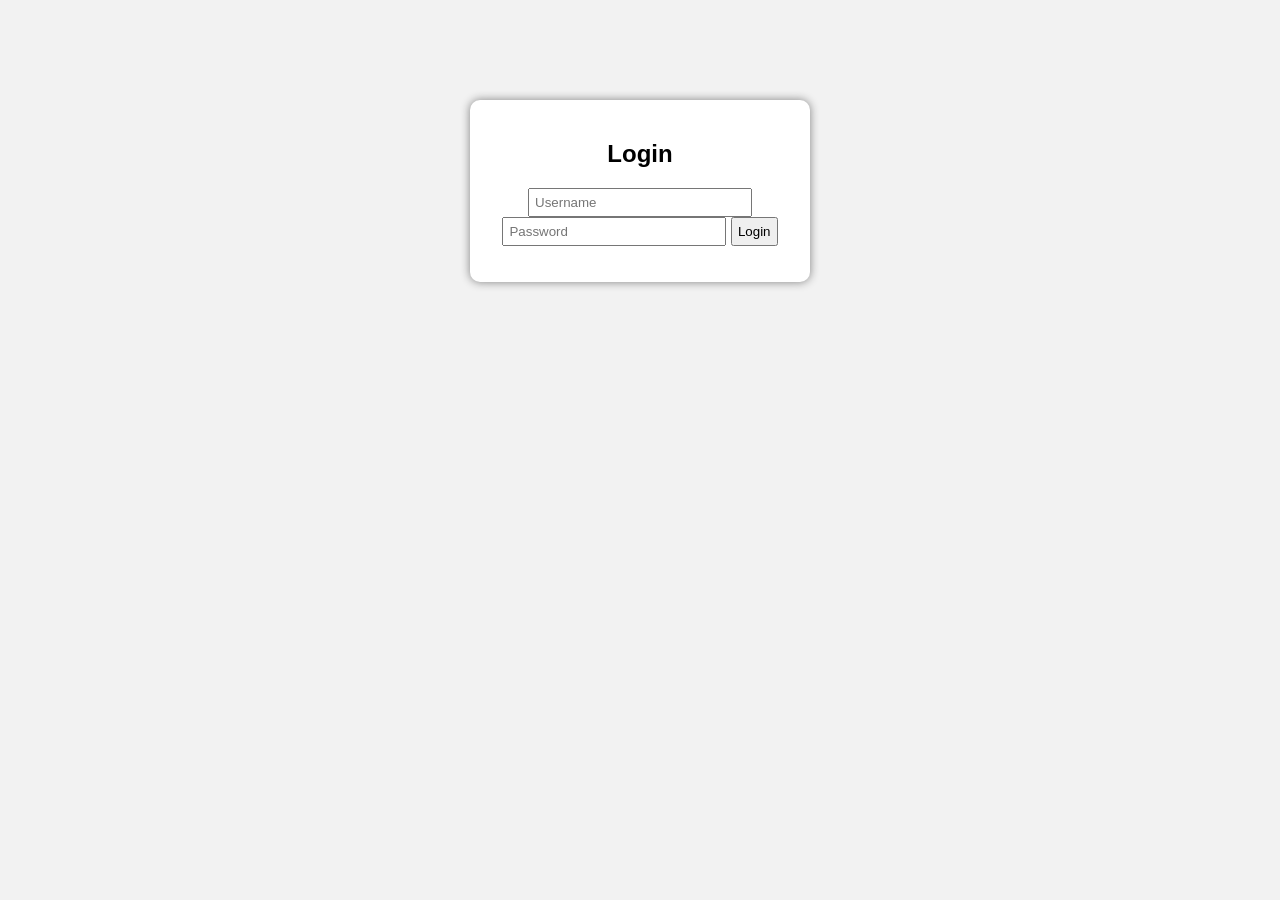
<file: index.html>
<!DOCTYPE html>
<html>
<head>
<title>Login</title>
<link rel="stylesheet" href="style.css">
</head>

<body>

<div class="login-box">
<h2>Login</h2>

<input type="text" id="username" placeholder="Username">
<input type="password" id="password" placeholder="Password">

<button onclick="login()">Login</button>

<p id="error"></p>

</div>

<script>
function login(){

let user = document.getElementById("username").value;
let pass = document.getElementById("password").value;

if(user=="admin" && pass=="1234"){

window.location.href="chat.html";

}else{

document.getElementById("error").innerHTML="Invalid login ❌";

}

}
</script>

</body>
</html>
</file>
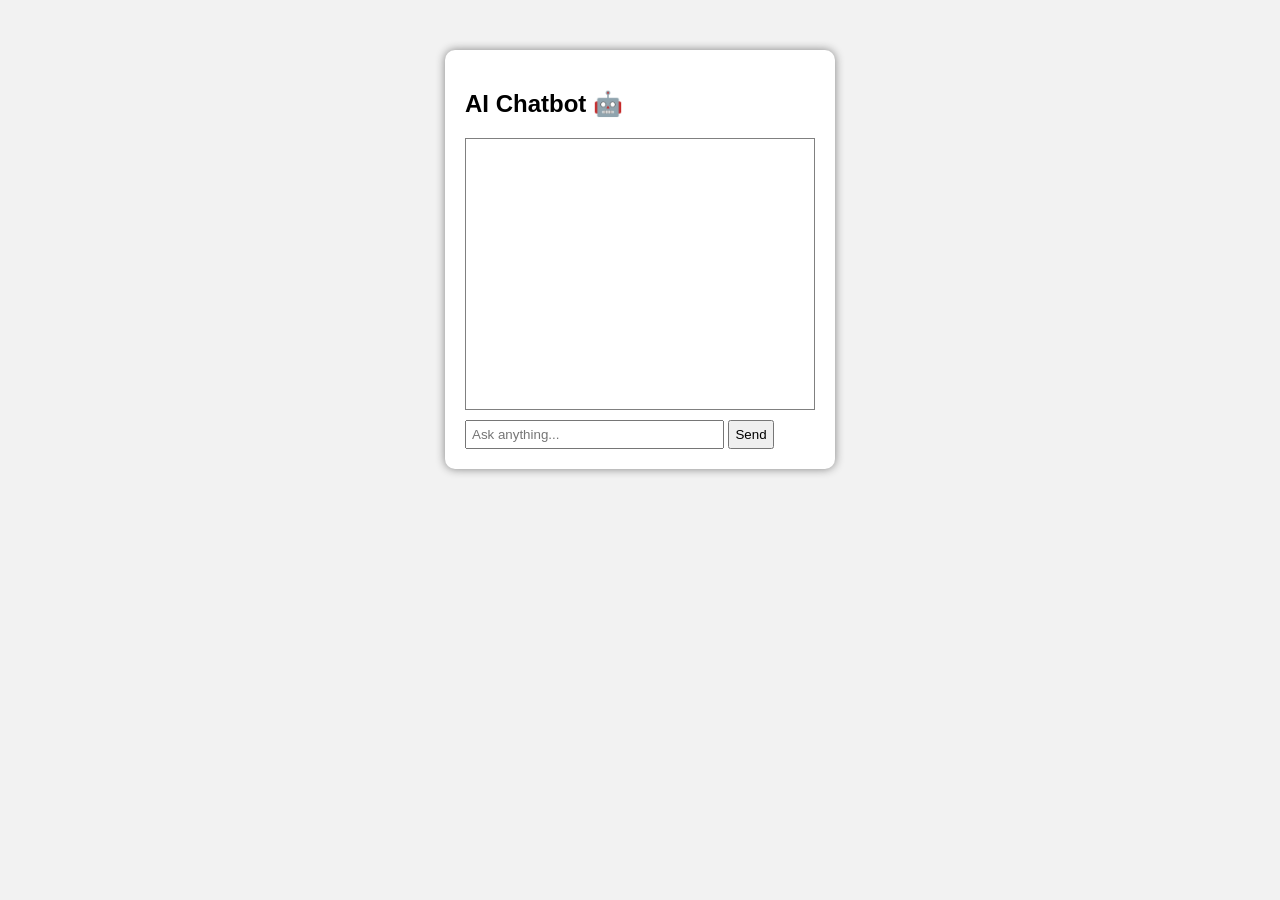
<file: chat.html>
<!DOCTYPE html>
<html>

<head>
<title>AI Chatbot</title>
<link rel="stylesheet" href="style.css">
</head>

<body>

<div class="chat-container">

<h2>AI Chatbot 🤖</h2>

<div id="chatbox"></div>

<input type="text" id="userInput" placeholder="Ask anything...">

<button onclick="sendMessage()">Send</button>

</div>

<script src="script.js"></script>

</body>

</html>
</file>
<file: style.css>
body{
font-family: Arial;
background:#f2f2f2;
}

.login-box{

width:300px;
margin:100px auto;
padding:20px;
background:white;
border-radius:10px;
text-align:center;
box-shadow:0 0 10px gray;

}

.chat-container{

width:350px;
margin:50px auto;
background:white;
padding:20px;
border-radius:10px;
box-shadow:0 0 10px gray;

}

#chatbox{

height:250px;
border:1px solid gray;
overflow-y:auto;
padding:10px;
margin-bottom:10px;

}

.user{

color:blue;
text-align:right;

}

.bot{

color:green;
text-align:left;

}

input{

width:70%;
padding:5px;

}

button{

padding:5px;

}
</file>
